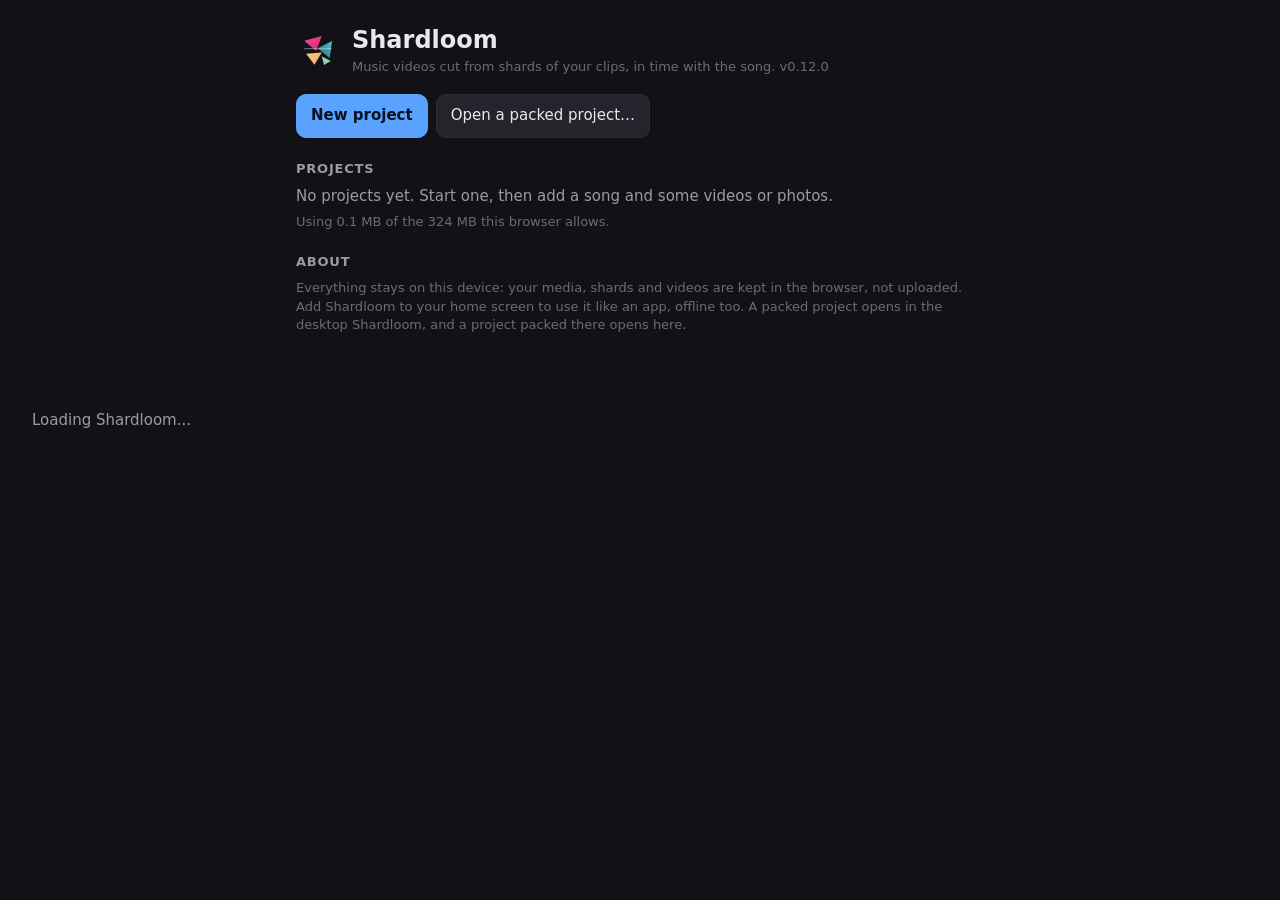
<file: web/index.html>
<!doctype html>
<html lang="en">
<head>
  <meta charset="utf-8">
  <meta name="viewport" content="width=device-width, initial-scale=1, viewport-fit=cover">
  <title>Shardloom</title>
  <meta name="description" content="Music videos cut from shards of your clips, in time with the song.">
  <meta name="theme-color" content="#121216">
  <meta name="apple-mobile-web-app-capable" content="yes">
  <meta name="mobile-web-app-capable" content="yes">
  <meta name="apple-mobile-web-app-status-bar-style" content="black-translucent">
  <meta name="apple-mobile-web-app-title" content="Shardloom">
  <link rel="manifest" href="manifest.webmanifest">
  <link rel="icon" href="icons/icon.svg" type="image/svg+xml">
  <link rel="apple-touch-icon" href="icons/icon-180.png">
  <link rel="stylesheet" href="css/app.css">
</head>
<body>
  <div id="app"><p class="boot">Loading Shardloom...</p></div>
  <noscript>Shardloom needs JavaScript.</noscript>
  <script type="module" src="js/app.js"></script>
</body>
</html>
</file>
<file: web/css/app.css>
:root {
  --bg: #121216;
  --panel: #1a1a20;
  --raised: #24242c;
  --line: #2f2f39;
  --text: #e8e8ee;
  --muted: #9a9aa8;
  --faint: #6b6b78;
  --accent: #5aa2ff;
  --accent-ink: #08111f;
  --warn: #ffb057;
  --bad: #ff6b6b;
  --good: #6fd08c;
  --radius: 10px;
  --tap: 44px;
  color-scheme: dark;
}

* { box-sizing: border-box; }
html, body { margin: 0; height: 100%; background: var(--bg); color: var(--text); }
body {
  font: 15px/1.4 system-ui, -apple-system, "Segoe UI", Roboto, sans-serif;
  -webkit-text-size-adjust: 100%;
  overscroll-behavior: none;
}
button, input, select, textarea { font: inherit; color: inherit; }
.boot { padding: 2rem; color: var(--muted); }

/* ---- controls ---- */
button {
  min-height: var(--tap);
  padding: 0 14px;
  border: 1px solid var(--line);
  border-radius: var(--radius);
  background: var(--raised);
  cursor: pointer;
  touch-action: manipulation;
  -webkit-tap-highlight-color: transparent;
}
button:active { filter: brightness(1.25); }
button:disabled { opacity: 0.45; cursor: default; }
button.primary { background: var(--accent); color: var(--accent-ink); border-color: var(--accent); font-weight: 600; }
button.warn { background: var(--warn); color: #241400; border-color: var(--warn); font-weight: 600; }
button.small { min-height: 34px; padding: 0 10px; font-size: 13px; }
button.ghost { background: transparent; border-color: transparent; }
button.danger { color: var(--bad); }
.icon { width: var(--tap); padding: 0; display: inline-grid; place-items: center; font-size: 18px; }

select, input[type=text], input[type=number], textarea {
  min-height: 40px;
  padding: 6px 10px;
  border: 1px solid var(--line);
  border-radius: 8px;
  background: var(--bg);
  max-width: 100%;
}
textarea { width: 100%; resize: vertical; min-height: 64px; }
input[type=color] { width: 48px; height: 36px; padding: 0; border: 1px solid var(--line); border-radius: 8px; background: none; }
input[type=checkbox] { width: 22px; height: 22px; accent-color: var(--accent); }

input[type=range] {
  -webkit-appearance: none;
  appearance: none;
  width: 100%;
  height: 32px;
  background: transparent;
  touch-action: pan-y;
}
input[type=range]::-webkit-slider-runnable-track { height: 6px; border-radius: 3px; background: var(--line); }
input[type=range]::-moz-range-track { height: 6px; border-radius: 3px; background: var(--line); }
input[type=range]::-webkit-slider-thumb {
  -webkit-appearance: none; width: 22px; height: 22px; margin-top: -8px; border-radius: 50%;
  background: var(--accent); border: 2px solid var(--bg);
}
input[type=range]::-moz-range-thumb { width: 20px; height: 20px; border-radius: 50%; background: var(--accent); border: 2px solid var(--bg); }

.row { display: flex; align-items: center; gap: 8px; flex-wrap: wrap; }
.row.tight { gap: 4px; }
.grow { flex: 1; min-width: 0; }
.muted { color: var(--muted); }
.faint { color: var(--faint); font-size: 13px; }
.warn-text { color: var(--warn); }
.bad-text { color: var(--bad); }
.good-text { color: var(--good); }
h2 { font-size: 13px; text-transform: uppercase; letter-spacing: 0.06em; color: var(--muted); margin: 22px 0 8px; font-weight: 600; }
h2:first-child { margin-top: 4px; }
p { margin: 6px 0; }

.slider { display: grid; grid-template-columns: minmax(96px, 34%) 1fr 52px; align-items: center; gap: 8px; min-height: 40px; }
.slider label { font-size: 14px; overflow: hidden; text-overflow: ellipsis; white-space: nowrap; }
.slider output { font-size: 13px; color: var(--muted); text-align: right; font-variant-numeric: tabular-nums; }
.field { display: grid; grid-template-columns: minmax(96px, 34%) 1fr; align-items: center; gap: 8px; min-height: 44px; }
.field > :last-child { justify-self: start; }
.check { display: flex; align-items: center; gap: 10px; min-height: 44px; }

.card { background: var(--panel); border: 1px solid var(--line); border-radius: var(--radius); padding: 12px; margin: 8px 0; }
details.card > summary { cursor: pointer; list-style: none; min-height: 32px; display: flex; align-items: center; gap: 8px; }
details.card > summary::-webkit-details-marker { display: none; }
details.card > summary::before { content: "▸"; color: var(--muted); transition: transform 0.15s; }
details.card[open] > summary::before { transform: rotate(90deg); }

/* ---- projects ---- */
.projects { max-width: 720px; margin: 0 auto; padding: calc(16px + env(safe-area-inset-top)) 16px calc(32px + env(safe-area-inset-bottom)); }
.brand { display: flex; align-items: center; gap: 12px; margin: 8px 0 18px; }
.brand img { width: 44px; height: 44px; border-radius: 10px; }
.brand h1 { margin: 0; font-size: 24px; }
.project-item { display: flex; align-items: center; gap: 10px; }
.project-item .name { font-weight: 600; }

/* ---- editor ---- */
.editor { display: flex; flex-direction: column; height: 100dvh; }
.topbar {
  display: flex; align-items: center; gap: 6px;
  padding: calc(4px + env(safe-area-inset-top)) 8px 4px;
  background: var(--panel); border-bottom: 1px solid var(--line);
}
.topbar .title { flex: 1; min-width: 0; font-weight: 600; white-space: nowrap; overflow: hidden; text-overflow: ellipsis; }
.main { flex: 1; min-height: 0; display: flex; flex-direction: column; }
.stage { background: #000; flex: none; }
.screen { display: grid; place-items: center; height: min(44dvh, calc(100vw / var(--ar, 1.78))); background: #000; position: relative; overflow: hidden; }
.screen canvas { position: absolute; inset: 0; margin: auto; max-width: 100%; max-height: 100%; display: block; }
.screen .hint { position: absolute; inset: 0; display: grid; place-content: center; text-align: center; padding: 16px; color: var(--muted); gap: 6px; }
.transport { display: flex; align-items: center; gap: 8px; padding: 6px 10px; background: var(--panel); }
.transport .time { font-variant-numeric: tabular-nums; font-size: 13px; color: var(--muted); white-space: nowrap; }
.timeline { display: block; width: 100%; height: 54px; background: #0d0d11; touch-action: none; cursor: pointer; }

.tabs { display: flex; overflow-x: auto; gap: 2px; padding: 4px 6px; background: var(--panel); border-bottom: 1px solid var(--line); scrollbar-width: none; flex: none; }
.tabs::-webkit-scrollbar { display: none; }
.tabs button { flex: none; border: none; background: transparent; color: var(--muted); border-radius: 8px; }
.tabs button.on { background: var(--raised); color: var(--text); }
.tabs button .dot { display: inline-block; width: 7px; height: 7px; border-radius: 50%; background: var(--warn); margin-left: 5px; vertical-align: middle; }
.panel { flex: 1; overflow-y: auto; padding: 10px 14px calc(40px + env(safe-area-inset-bottom)); -webkit-overflow-scrolling: touch; }

@media (min-width: 900px) {
  .main { flex-direction: row; }
  .stage { flex: 1.3; display: flex; flex-direction: column; min-width: 0; }
  .screen { flex: 1; height: auto; }
  .side { flex: 1; min-width: 360px; max-width: 520px; display: flex; flex-direction: column; border-left: 1px solid var(--line); }
}
@media (max-width: 899px) {
  .side { flex: 1; min-height: 0; display: flex; flex-direction: column; }
}

.source { display: grid; grid-template-columns: auto 64px 1fr auto; gap: 10px; align-items: center; }
.source .thumb { width: 64px; height: 40px; border-radius: 6px; object-fit: cover; background: var(--raised); }
.source .name { font-size: 14px; overflow: hidden; text-overflow: ellipsis; white-space: nowrap; }

.grid { display: grid; gap: 3px; }
.grid .cell { min-height: 34px; padding: 0; border-radius: 6px; background: var(--bg); border-color: var(--line); }
.grid .cell.beat { background: #18181e; }
.grid .cell.on { background: var(--accent); border-color: var(--accent); }
.grid .lane-name { font-size: 12px; color: var(--muted); align-self: center; overflow: hidden; text-overflow: ellipsis; white-space: nowrap; }

.fxrow { display: grid; grid-template-columns: 1fr auto; gap: 2px 8px; padding: 10px 0; border-bottom: 1px solid var(--line); }
.fxrow:last-child { border-bottom: none; }
.fxrow .slider, .fxrow .field, .fxrow .check, .fxrow > p { grid-column: 1 / -1; }
.share { display: grid; grid-template-columns: 72px 1fr 80px 44px; gap: 8px; align-items: center; min-height: 40px; }
.bar { height: 8px; border-radius: 4px; background: var(--accent); min-width: 2px; }

.busy { position: fixed; left: 12px; right: 12px; bottom: calc(12px + env(safe-area-inset-bottom)); z-index: 20;
  background: var(--raised); border: 1px solid var(--line); border-radius: var(--radius); padding: 12px; box-shadow: 0 6px 30px #0008; }
.progress { height: 6px; background: var(--line); border-radius: 3px; overflow: hidden; margin-top: 8px; }
.progress > div { height: 100%; background: var(--accent); transition: width 0.2s; }
.toast { position: fixed; left: 50%; transform: translateX(-50%); top: calc(60px + env(safe-area-inset-top)); z-index: 30;
  background: var(--raised); border: 1px solid var(--line); border-radius: var(--radius); padding: 10px 14px; max-width: min(92vw, 560px); box-shadow: 0 6px 30px #0008; }

.dialog-back { position: fixed; inset: 0; background: #000a; display: grid; place-items: center; z-index: 40; padding: 16px; }
.dialog { background: var(--panel); border: 1px solid var(--line); border-radius: 14px; padding: 18px; width: min(460px, 100%); max-height: 90dvh; overflow-y: auto; }
.dialog h3 { margin: 0 0 12px; }
.shapes { display: grid; grid-template-columns: repeat(3, 1fr); gap: 8px; margin: 10px 0; }
.shapes button { height: auto; padding: 10px 6px; display: grid; justify-items: center; gap: 6px; font-size: 13px; }
.shapes button.on { border-color: var(--accent); background: #1d2b40; }
.shapes .box { border: 2px solid var(--accent); border-radius: 3px; }
hr { border: none; border-top: 1px solid var(--line); margin: 14px 0; }
.file-btn { position: relative; overflow: hidden; display: inline-grid; }
.file-btn input { position: absolute; inset: 0; opacity: 0; cursor: pointer; }

/* ---- the trim editor ---- */
.trim-back { position: fixed; inset: 0; background: #000c; display: grid; place-items: center; z-index: 45;
  padding: max(8px, env(safe-area-inset-top)) 8px max(8px, env(safe-area-inset-bottom)); }
.trim { background: var(--panel); border: 1px solid var(--line); border-radius: 14px; padding: 12px; width: min(960px, 100%);
  max-height: 100%; overflow-y: auto; display: grid; gap: 8px; outline: none; }
.trim p { margin: 0; }
.trim video { width: 100%; max-height: 46dvh; background: #000; border-radius: 8px; display: block; }
.trim .time { font-variant-numeric: tabular-nums; font-size: 13px; color: var(--muted); white-space: nowrap; margin-left: 6px; }
.trim-strip { position: relative; height: 56px; background: #0c0c10; border-radius: 6px; overflow: hidden;
  touch-action: none; cursor: pointer; user-select: none; -webkit-user-select: none; }
.trim-strip canvas { position: absolute; inset: 0; width: 100%; height: 100%; }
.trim-gap { position: absolute; top: 0; bottom: 0; background: #000b; pointer-events: none; }
.trim-part { position: absolute; top: 0; bottom: 0; border: 2px solid #f08c33; border-left-width: 6px; border-right-width: 6px;
  border-radius: 4px; pointer-events: none; }
.trim-part.sel { border-color: #ffc040; box-shadow: 0 0 0 1px #ffc040 inset; }
.trim-part span { position: absolute; left: 4px; top: 2px; font-size: 12px; text-shadow: 0 1px 2px #000; }
.trim-head { position: absolute; top: 0; bottom: 0; width: 2px; margin-left: -1px; background: #fff; pointer-events: none; }
.trim-parts { display: grid; gap: 4px; max-height: 30dvh; overflow-y: auto; }
.trim-row { display: grid; grid-template-columns: 40px 1fr 1fr 64px auto; gap: 6px; align-items: center; padding: 2px 4px; border-radius: 8px; }
.trim-row.sel { background: var(--raised); }
.trim-row input { width: 100%; min-width: 0; }
</file>
